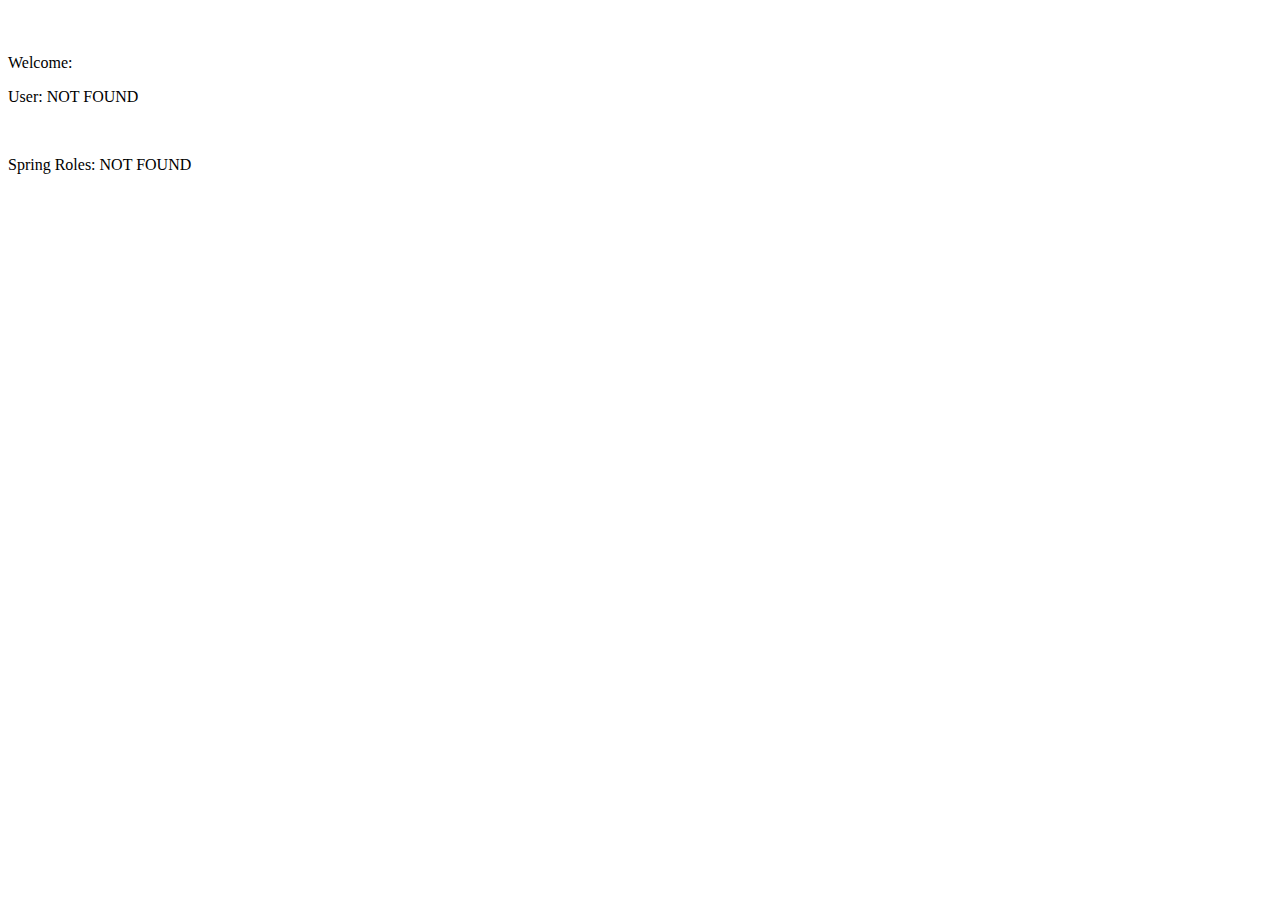
<file: SpringBoot3.2.0/src/main/resources/templates/index.html>
<!DOCTYPE html>
<html xmlns="http://www.w3.org/1999/xhtml"
	xmlns:th="https://www.thymeleaf.org"
	xmlns:sec="http://www.thymeleaf.org/extras/spring-security">
<head>
<meta charset="utf-8">
<meta name="viewport"
	content="width=device-width, initial-scale=1, shrink-to-fit=no">
<title>Spring Boot Tutorial</title>
<link rel="stylesheet" th:href="@{/css/style.css}">
</head>
<body>
	<div th:replace="~{page-templates :: navbar}"></div>
	<div class="main">
		<div th:replace="~{page-templates :: main-text}"></div>
		<div class="text">
			<h2 th:text="${text}"></h2><br />
			<div sec:authorize="isAuthenticated()">
				<p>Welcome: </p>
				<p class="tab">User: <span sec:authentication="name">NOT FOUND</span></p><br />
            	<p class="tab">Spring Roles: <span sec:authentication="principal.authorities">NOT FOUND</span></p>
			</div>
		</div>
	</div>
	<div th:replace="~{page-templates :: footer}"></div>
</body>
</html>
</file>
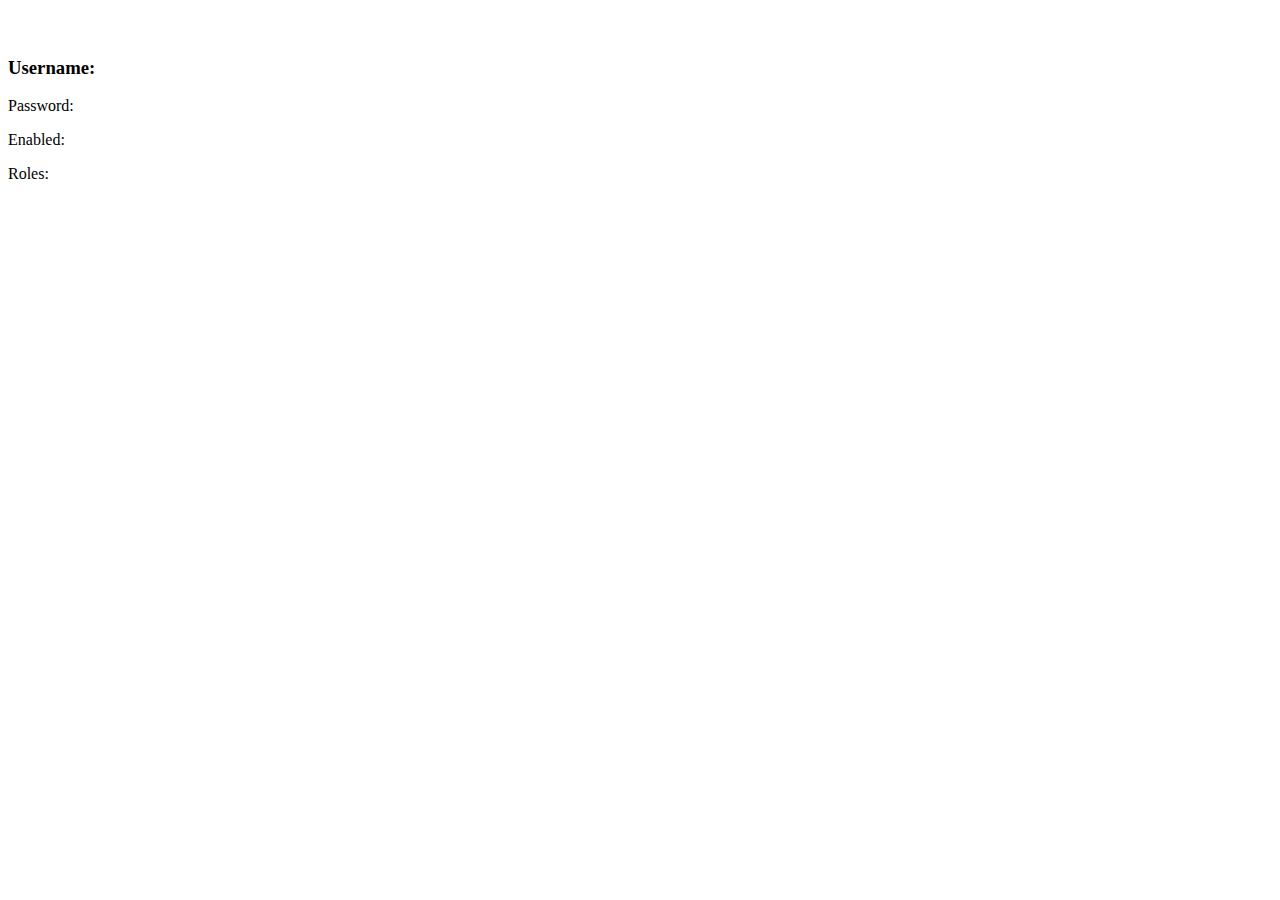
<file: SpringBoot3.2.0/src/main/resources/templates/admin.html>
<!DOCTYPE html>
<html xmlns="http://www.w3.org/1999/xhtml"
	xmlns:th="https://www.thymeleaf.org"
	xmlns:sec="http://www.thymeleaf.org/extras/spring-security">
<head>
<meta charset="utf-8">
<meta name="viewport"
	content="width=device-width, initial-scale=1, shrink-to-fit=no">
<title>Spring Boot Tutorial</title>
<link rel="stylesheet" th:href="@{/css/style.css}">
</head>
<body>
	<div th:replace="~{page-templates :: navbar}"></div>
	<div class="main">
		<div th:replace="~{page-templates :: main-text}"></div>
		<div class="text">
			<h2 th:text="${text}"></h2><br />
			<div th:each="user: ${users}">
				<h3>Username: <span th:text="${user.username}"></span></h3>
				<p>Password: <span th:text="${user.password}"></span></p>
				<p>Enabled: <span th:text="${user.enabled}"></span></p>
				<div>Roles: <div th:each="role: ${user.authority}">
					<p><span class="tab"><span th:text="${role}"></span></span></p>
				</div></div><br />
			</div>
		</div>
	</div>
	<div th:replace="~{page-templates :: footer}"></div>
</body>
</html>
</file>
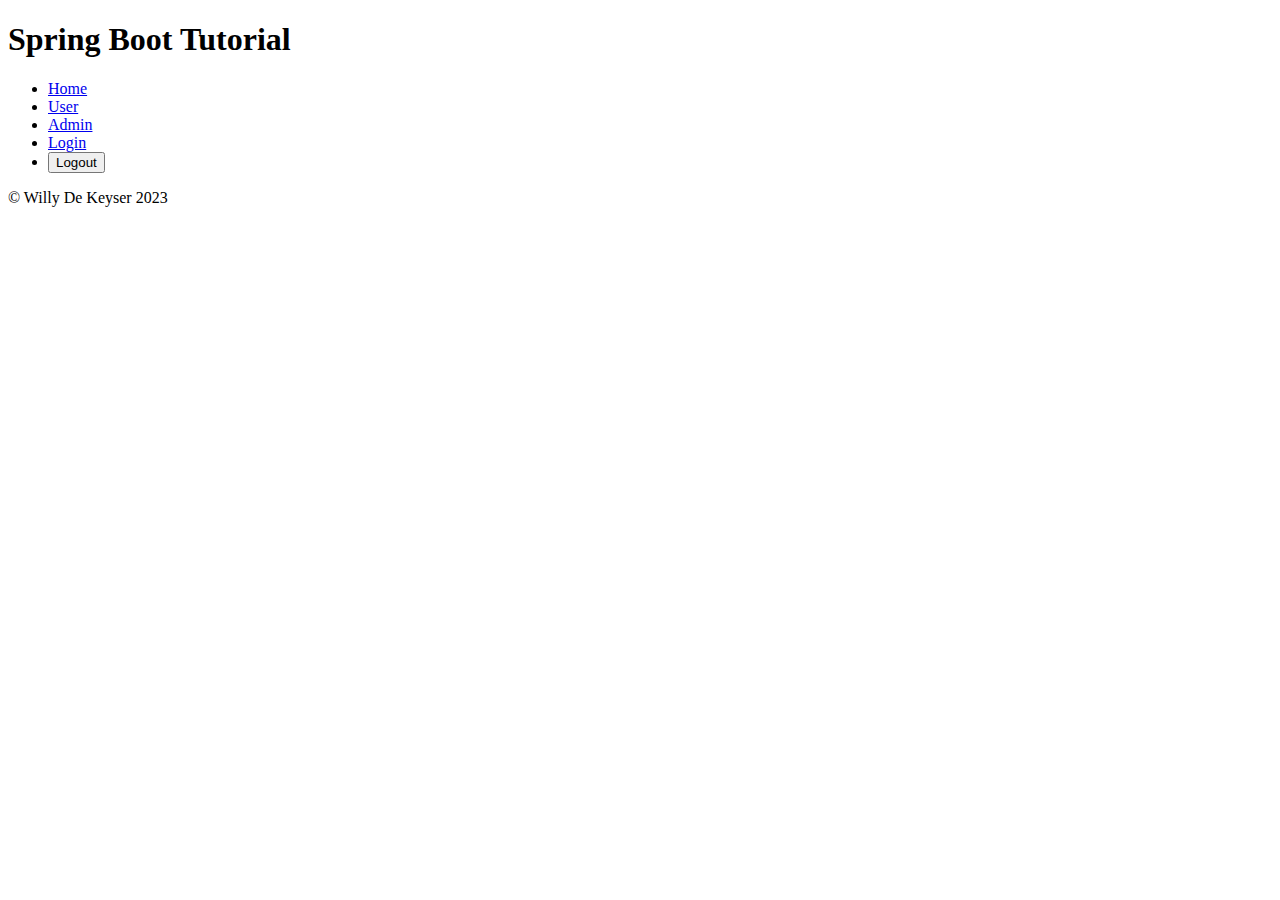
<file: SpringBoot3.2.0/src/main/resources/templates/page-templates.html>
<!DOCTYPE html>
<html xmlns="http://www.w3.org/1999/xhtml"
	xmlns:th="https://www.thymeleaf.org"
	xmlns:sec="http://www.thymeleaf.org/extras/spring-security">
<head>
<meta charset="utf-8">
<meta name="viewport"
	content="width=device-width, initial-scale=1, shrink-to-fit=no">
<title>Spring Boot Tutorial</title>
<link rel="stylesheet" th:href="@{/css/style.css}">
</head>
<body>
	<div th:fragment="navbar">
		<nav class="navbar">
			<h1 class="logo">Spring Boot Tutorial</h1>
			<ul class="nav-links">
				<li class="nav-item"><a href="/">Home</a></li>
				<li sec:authorize="hasRole('USER')" class="nav-item"><a href="/user">User</a></li>
				<li sec:authorize="hasRole('ADMIN')" class="nav-item"><a href="/admin">Admin</a></li>
				<li sec:authorize="!isAuthenticated()" class="nav-item"><a href="/login">Login</a></li>
				<li sec:authorize="isAuthenticated()" class="nav-item">
					<form class="link" th:action="@{/logout}" method="post">
					<input class="link" type="submit" value="Logout"/>
        			</form></li>
			</ul>
		</nav>
	</div>
	<div th:fragment="main-text"></div>
	<div th:fragment="footer">
		<p class="center">&#169; Willy De Keyser 2023</p>
	</div>
</body>
</html>
</file>
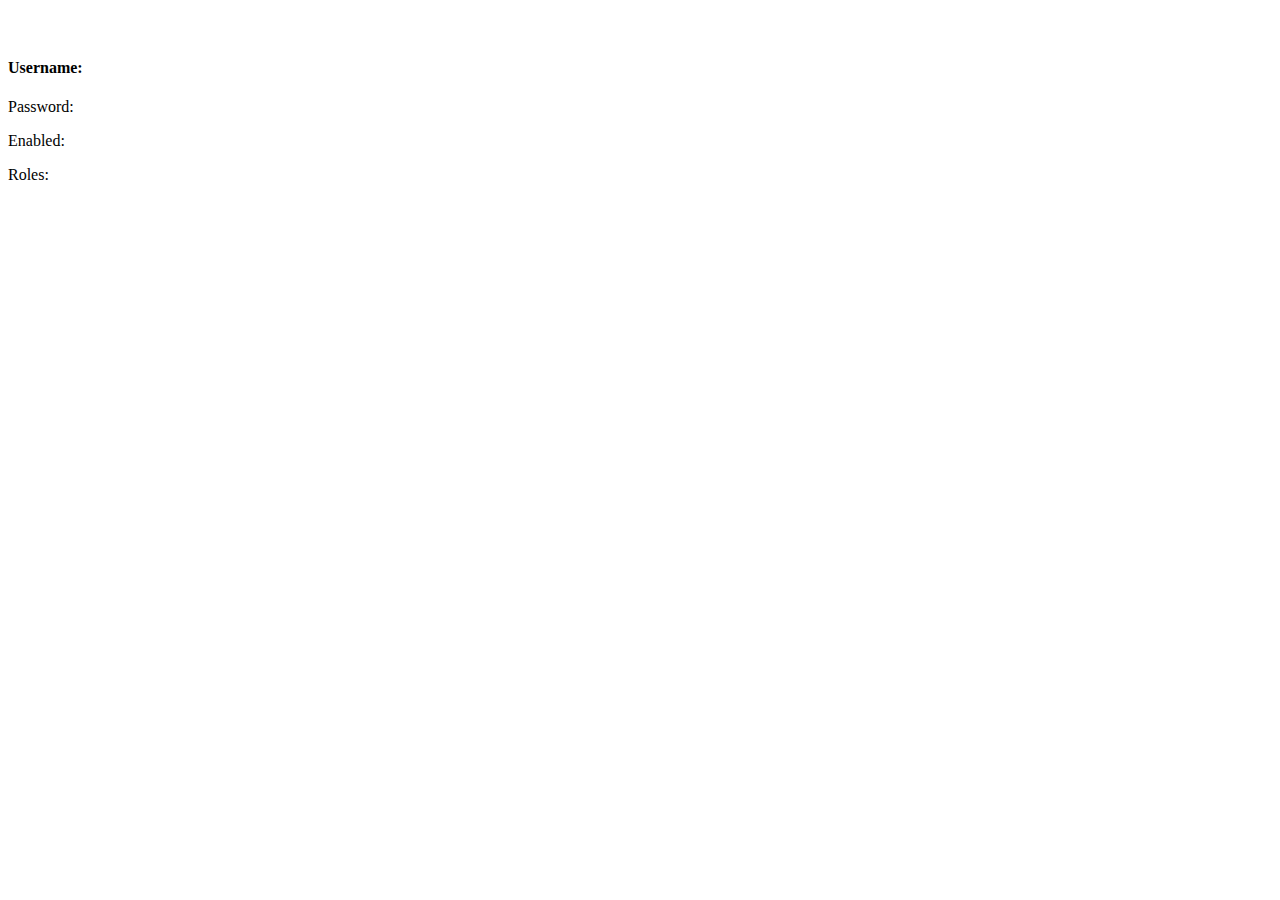
<file: SpringBoot3.2.0/src/main/resources/templates/user.html>
<!DOCTYPE html>
<html xmlns="http://www.w3.org/1999/xhtml"
	xmlns:th="https://www.thymeleaf.org"
	xmlns:sec="http://www.thymeleaf.org/extras/spring-security">
<head>
<meta charset="utf-8">
<meta name="viewport"
	content="width=device-width, initial-scale=1, shrink-to-fit=no">
<title>Spring Boot Tutorial</title>
<link rel="stylesheet" th:href="@{/css/style.css}">
</head>
<body>
	<div th:replace="~{page-templates :: navbar}"></div>
	<div class="main">
		<div th:replace="~{page-templates :: main-text}"></div>
		<div class="text">
			<h2 th:text="${text}"></h2><br />
        	<div>
				<h4>Username: <span th:text="${user.username}"></span></h4>
				<p>Password: <span th:text="${user.password}"></span></p>
				<p>Enabled: <span th:text="${user.enabled}"></span></p>
				<div>Roles: <div th:each="role: ${user.authority}">
					<p><span class="tab"><span th:text="${role}"></span></span></p>
				</div></div>
			</div>
		</div>
	</div>
	<div th:replace="~{page-templates :: footer}"></div>
</body>
</html>
</file>
